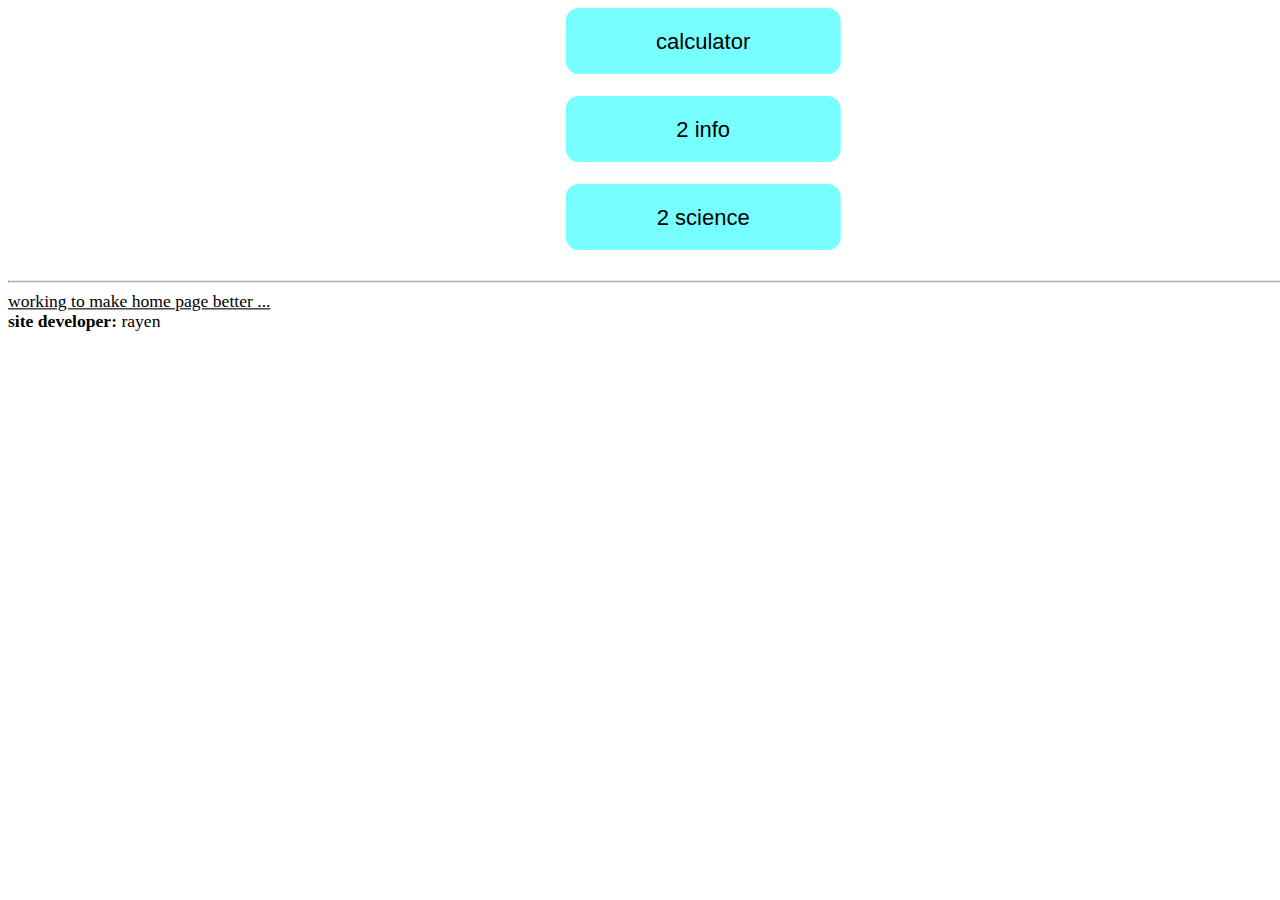
<file: index.html>
<!DOCTYPE html>
<html>
  <head>
    <link rel="stylesheet" href="index.css">
    <meta http-equiv="content-type" content="text/html; charset=utf-8" />
    <title></title>
  </head>
  <body>
    <center><a href="cal.html"><input type="button" id="cal" value="calculator"></a></br>
    <a href="Moy.html"><input type="button" id="moy" value="2 info"></a><br>
    <a href="Moysc.html"><input type="button" id="moy" value="2 science"></a></center>
    <hr>
    <u>working to make home page better ...</u><br>
    <strong>site developer:</strong> rayen
  </body>
</html>
</file>
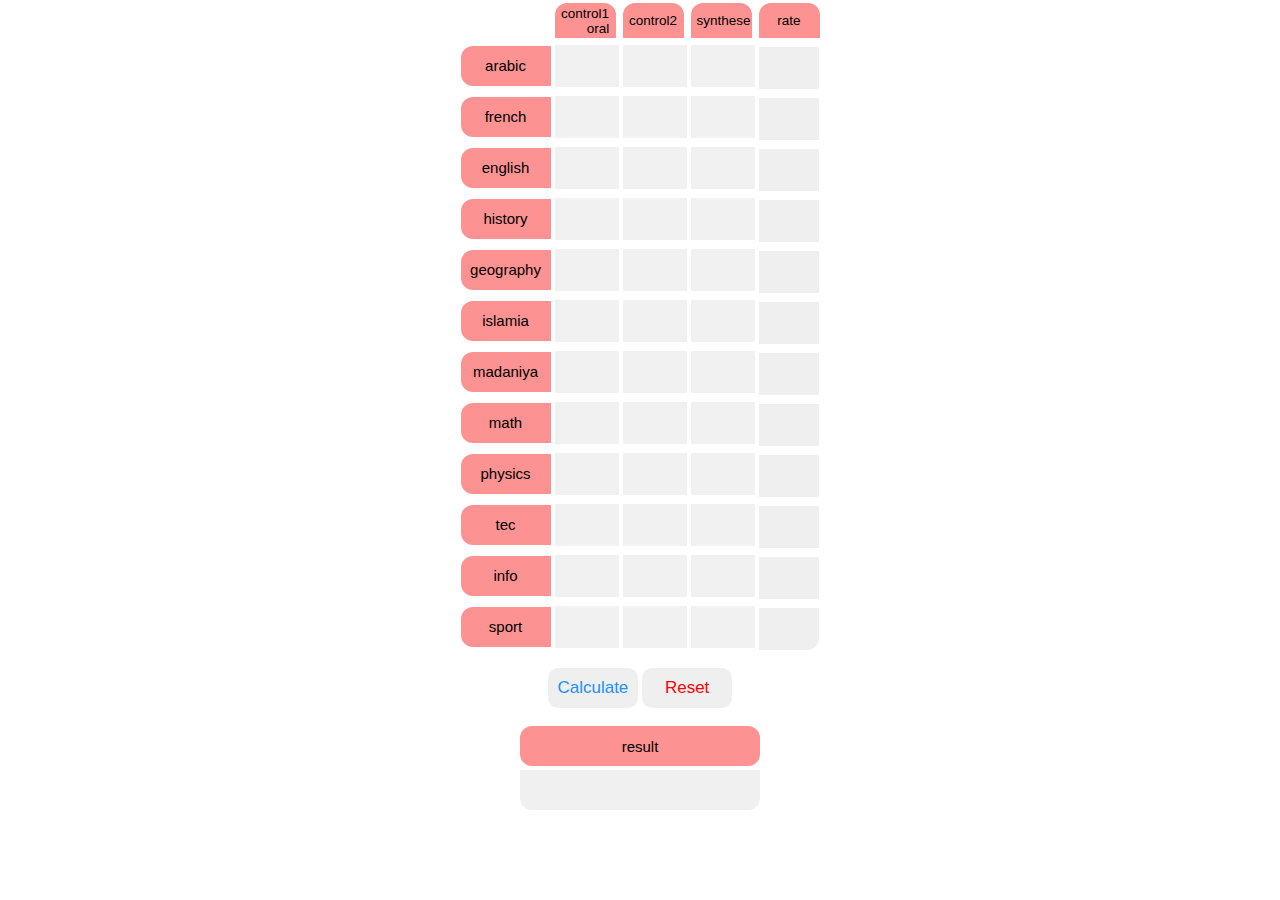
<file: Moy.html>
<!DOCTYPE html>
<html>
  <head>
    <meta http-equiv="content-type" content="text/html; charset=utf-8" />
    <title></title>
    <link rel="stylesheet" href="Moy.css">
    <script src="Moy.js"></script>
  </head>
  <body>
    <center>
    <table class="mt">
      <tr>
        <td></td>
        <td ><input value="control1
       oral   " class="top" type="button" id="top"></td>
        <td><input value="control2" class="top" type="button" id="top"></td>
        <td><input value="synthese" class="top" type="button" id="top"></td>
        <td><input value="rate" class="top" type="button" id="top"></td>
      </tr>
      <tr>
        <td><input value="arabic" class="top2" type="button" id="top2"></td>
        <td><input type="text" id="arc1"></td>
        <td><input  type="text" id="arc2"></td></td>
        <td><input type="text" id="ars"></td></td>
        <td><input class="r" type="button" id="arr"></td></td>
      </tr>
      <tr>
        <td><input value="french" class="top2" type="button" id="top"></td>
        <td><input type="text" id="frc1"></td></td>
        <td><input type="text" id="frc2"></td></td>
        <td><input type="text" id="frs"></td></td>
        <td><input class="r" type="button" id="frr"></td></td>
      </tr>
      <tr>
        <td><input value="english" class="top2" type="button" id="top"></td>
        <td><input type="text" id="enc1"></td></td>
        <td><input type="text" id="enc2"></td></td>
        <td><input type="text" id="ens"></td></td>
        <td><input class="r" type="button" id="enr"></td></td>
      </tr>
      <tr>
        <td><input value="history" class="top2" type="button" id="top"></td>
        <td><input type="text" id="hisc1"></td></td>
        <td><input type="text" id="hisc2"></td></td>
        <td><input type="text" id="hiss"></td></td>
        <td><input class="r" type="button" id="hisr"></td></td>
      </tr>
      <tr>
        <td><input value="geography" class="top2" type="button" id="top"></td>
        <td><input type="text" id="geoc1"></td></td>
        <td><input type="text" id="geoc2"></td></td>
        <td><input type="text" id="geos"></td></td>
        <td><input class="r" type="button" id="geor"></td></td>
      </tr>
      <tr>
        <td><input value="islamia" class="top2" type="button" id="top"></td>
        <td><input type="text" id="isc1"></td></td>
        <td><input type="text" id="isc2"></td></td>
        <td><input type="text" id="iss"></td></td>
        <td><input class="r" type="button" id="isr"></td></td>
      </tr>
      <tr>
        <td><input value="madaniya" class="top2" type="button" id="top"></td>
        <td><input type="text" id="madc1"></td></td>
        <td><input type="text" id="madc2"></td></td>
        <td><input type="text" id="mads"></td></td>
        <td><input class="r" type="button" id="madr"></td></td>
      </tr>
      <tr>
        <td><input value="math" class="top2" type="button" id="top"></td>
        <td><input type="text" id="mtc1"></td></td>
        <td><input type="text" id="mtc2"></td></td>
        <td><input type="text" id="mts"></td></td>
        <td><input class="r" type="button" id="mtr"></td></td>
      </tr>
      <tr>
        <td><input value="physics" class="top2" type="button" id="top"></td>
        <td><input type="text" id="phyc1"></td></td>
        <td><input type="text" id="phyc2"></td></td>
        <td><input type="text" id="phys"></td></td>
        <td><input class="r" type="button" id="phyr"></td></td>
      </tr>
      <tr>
        <td><input value="tec" class="top2" type="button" id="top"></td>
        <td><input type="text" id="tecc1"></td></td>
        <td><input type="text" id="tecc2"></td></td>
        <td><input type="text" id="tecs"></td></td>
        <td><input class="r" type="button" id="tecr"></td></td>
      </tr>
      <tr>
        <td><input value="info" class="top2" type="button" id="top"></td>
        <td><input type="text" id="inc1"></td></td>
        <td><input type="text" id="inc2"></td></td>
        <td><input type="text" id="ins"></td></td>
        <td><input class="r" type="button" id="inr"></td></td>
      </tr>
      <tr>
        <td><input value="sport" class="top2" type="button" id="top"></td>
        <td><input type="text" id="spc1"></td></td>
        <td><input type="text" id="spc2"></td></td>
        <td><input type="text" id="sps"></td></td>
        <td><input style="border-bottom-right-radius:12px;" class="r" type="button" id="spr"></td></td>
      </tr>
    </table>
    <input value="Calculate" type="button" id="cal" onclick="cal()">
    <input type="reset" id="reset" onclick="reset()">
    <center><table class="grt">
      <tr>
        <td><input value="result" class="topr" type="button" id="topr"></td>
      </tr>
      <tr>
        <td><input type="button" id="gr" class="gr"></td>
      </tr>
    </table></center>
    </center>
  </body>
</html>
</file>
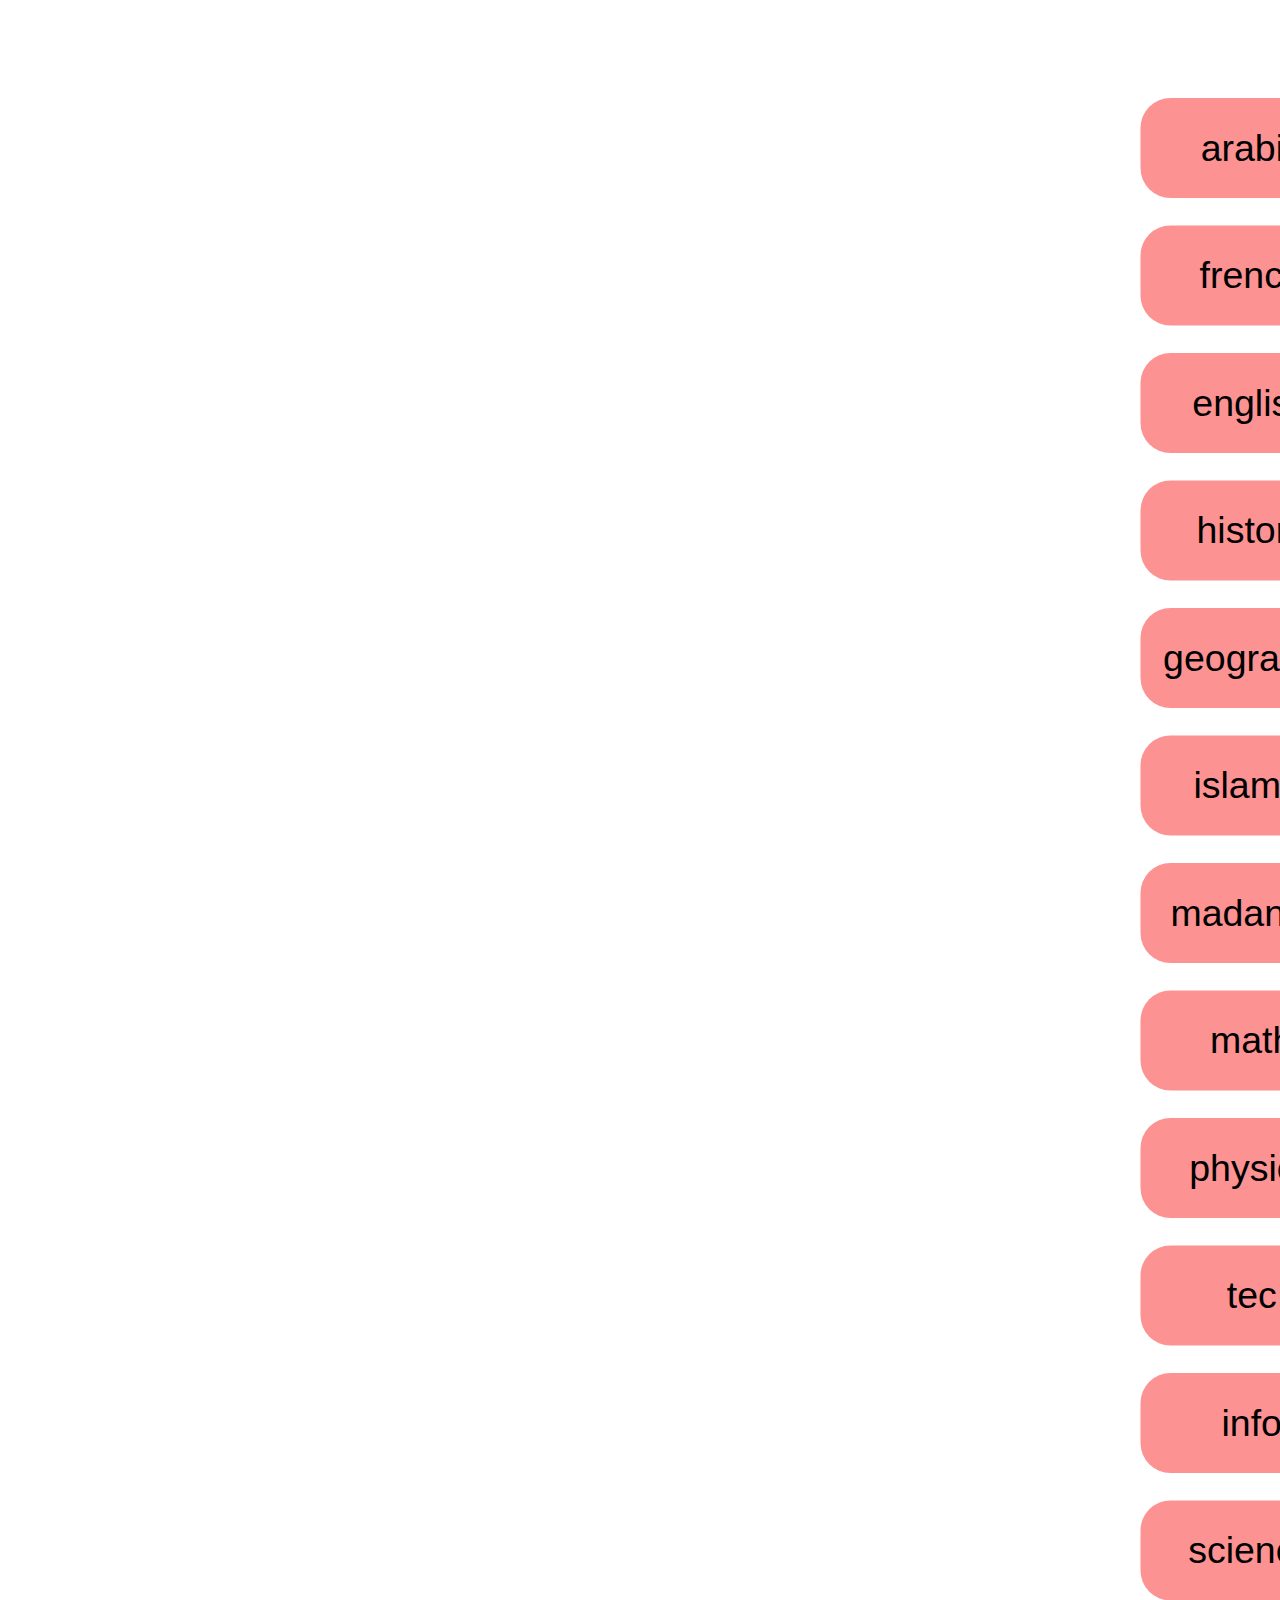
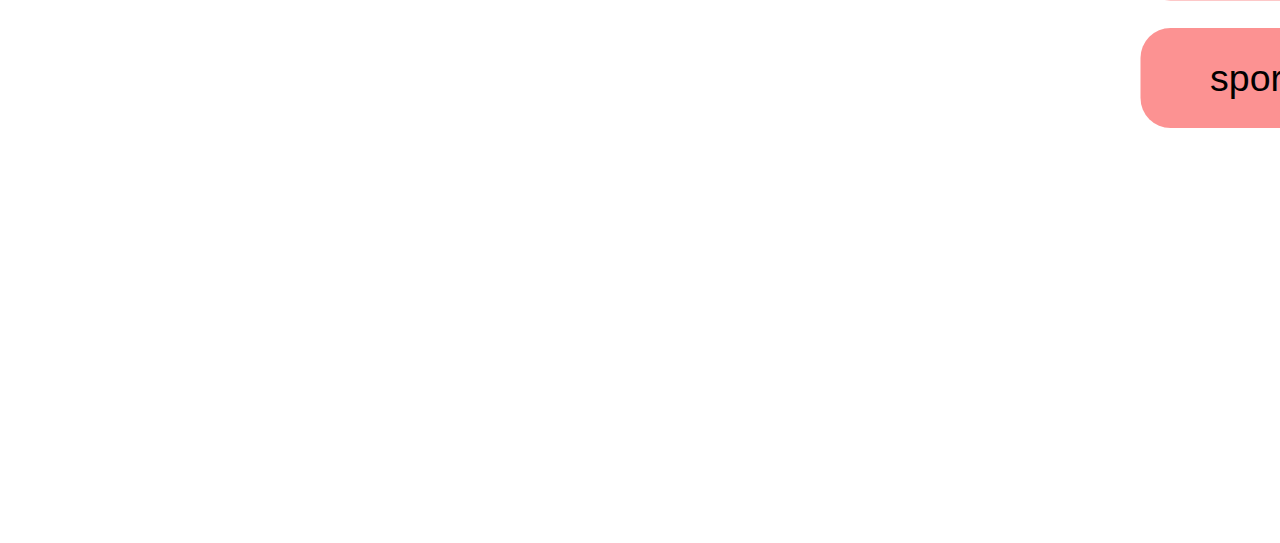
<file: moysc.html>
<!DOCTYPE html>
<html>
  <head>
    <meta http-equiv="content-type" content="text/html; charset=utf-8" />
    <title></title>
    <link rel="stylesheet" href="Moysc.css">
    <script src="Moysc.js"></script>
  </head>
  <body>
<center>
    <table class="mt">
      <tr>
        <td></td>
        <td ><input value="control1" class="top" type="button" id="top"></td>
        <td><input value="control2" class="top" type="button" id="top"></td>
        <td><input value="synthese" class="top" type="button" id="top"></td>
        <td><input value="rate" class="top" type="button" id="top"></td>
      </tr>
      <tr>
        <td><input value="arabic" class="top2" type="button" id="top2"></td>
        <td><input type="text" id="arc1"></td>
        <td><input  type="text" id="arc2"></td></td>
        <td><input type="text" id="ars"></td></td>
        <td><input class="r" type="button" id="arr"></td></td>
      </tr>
      <tr>
        <td><input value="french" class="top2" type="button" id="top"></td>
        <td><input type="text" id="frc1"></td></td>
        <td><input type="text" id="frc2"></td></td>
        <td><input type="text" id="frs"></td></td>
        <td><input class="r" type="button" id="frr"></td></td>
      </tr>
      <tr>
        <td><input value="english" class="top2" type="button" id="top"></td>
        <td><input type="text" id="enc1"></td></td>
        <td><input type="text" id="enc2"></td></td>
        <td><input type="text" id="ens"></td></td>
        <td><input class="r" type="button" id="enr"></td></td>
      </tr>
      <tr>
        <td><input value="history" class="top2" type="button" id="top"></td>
        <td><input type="text" id="hisc1"></td></td>
        <td><input type="text" id="hisc2"></td></td>
        <td><input type="text" id="hiss"></td></td>
        <td><input class="r" type="button" id="hisr"></td></td>
      </tr>
      <tr>
        <td><input value="geography" class="top2" type="button" id="top"></td>
        <td><input type="text" id="geoc1"></td></td>
        <td><input type="text" id="geoc2"></td></td>
        <td><input type="text" id="geos"></td></td>
        <td><input class="r" type="button" id="geor"></td></td>
      </tr>
      <tr>
        <td><input value="islamia" class="top2" type="button" id="top"></td>
        <td><input type="text" id="isc1"></td></td>
        <td><input type="text" id="isc2"></td></td>
        <td><input type="text" id="iss"></td></td>
        <td><input class="r" type="button" id="isr"></td></td>
      </tr>
      <tr>
        <td><input value="madaniya" class="top2" type="button" id="top"></td>
        <td><input type="text" id="madc1"></td></td>
        <td><input type="text" id="madc2"></td></td>
        <td><input type="text" id="mads"></td></td>
        <td><input class="r" type="button" id="madr"></td></td>
      </tr>
      <tr>
        <td><input value="math" class="top2" type="button" id="top"></td>
        <td><input type="text" id="mtc1"></td></td>
        <td><input type="text" id="mtc2"></td></td>
        <td><input type="text" id="mts"></td></td>
        <td><input class="r" type="button" id="mtr"></td></td>
      </tr>
      <tr>
        <td><input value="physics" class="top2" type="button" id="top"></td>
        <td><input type="text" id="phyc1"></td></td>
        <td><input type="text" id="phyc2"></td></td>
        <td><input type="text" id="phys"></td></td>
        <td><input class="r" type="button" id="phyr"></td></td>
      </tr>
      <tr>
        <td><input value="tec" class="top2" type="button" id="top"></td>
        <td><input type="text" id="tecc1"></td></td>
        <td><input type="text" id="tecc2"></td></td>
        <td><input type="text" id="tecs"></td></td>
        <td><input class="r" type="button" id="tecr"></td></td>
      </tr>
      <tr>
        <td><input value="info" class="top2" type="button" id="top"></td>
        <td><input type="text" id="inc1"></td></td>
        <td><input type="text" id="inc2"></td></td>
        <td><input type="text" id="ins"></td></td>
        <td><input class="r" type="button" id="inr"></td></td>
      </tr>
      <tr>
        <td><input value="science" class="top2" type="button" id="top"></td>
        <td><input type="text" id="scc1"></td></td>
        <td><input type="text" id="scc2"></td></td>
        <td><input type="text" id="scs"></td></td>
        <td><input class="r" type="button" id="scr"></td></td>
      </tr>
      <tr>
        <td><input value="sport" class="top2" type="button" id="top"></td>
        <td><input type="text" id="spc1"></td></td>
        <td><input type="text" id="spc2"></td></td>
        <td><input type="text" id="sps"></td></td>
        <td><input style="border-bottom-right-radius:12px;" class="r" type="button" id="spr"></td></td>
      </tr>
    </table>
    <input value="Calculate" type="button" id="cal" onclick="cal()">
    <input type="reset" id="reset" onclick="reset()">
    <center><table class="grt">
      <tr>
        <td><input value="result" class="topr" type="button" id="topr"></td>
      </tr>
      <tr>
        <td><input type="button" id="gr" class="gr"></td>
      </tr>
    </table></center>
    </center>
  </body>
</html>
</file>
<file: index.css>
input[type="button"]{
  border: None;
  width: 250px;
  height: 60px;
  margin-bottom: 20px;
  font-size: 20px;
  border-radius: 12px;
  background-color: rgba(29,253,255,0.602);
}
body {
   transform: scale(1.1);
   transform-origin: 0 0;
}
</file>
<file: Moy.css>
input[type="text"]{
  width: 60px;
  height:40px ;
  border: None;
  font-size: 20px;
  text-align: center;
  background-color:rgb(241,241,241);
}
body{
  text-align: center;
  font-size: 17px;
  max-width: 768px;
  max-height: 1024px;
  margin: auto;
  display: block;
}
td{
  border-color: black;
}
tr{
  border: None;
}
input[class="r"]{
  width: 60px;
  height:42px;
  border: None;
  text-align: center;
  font-size: 20px;
  background-color: rgb(239,239,239);
  margin-top: 5px;
}
input[class="gr"]{
  width: 240px;
  height:40px ;
  border: None;
  background-color: rgb(240,240,240);
  text-align: center;
  font-size: 20px;
  border-bottom-left-radius: 12px;
  border-bottom-right-radius: 12px;
  
}
table[class="grt"]{
  margin-top:15px ;
}
table[class="mt"]{
  margin-bottom:15px ;
}
input[id="reset"]{
  width: 90px;
  height:40px ;
  font-size: 17px;
  color: red;
  border: None;
  border-radius: 10px;
}
input[id="cal"]{
  width: 90px;
  height:40px ;
  font-size: 17px;
  color: #1E90FF;
  border: None;
  border-radius: 10px;
}
input[class="top"]{
  width: 61px;
  height:35px ;
  border: None;
  font-size: 13.5px;
  text-align: center;
  background-color:rgba(249,49,49,0.53);
  border-top-right-radius: 12px;
  border-top-left-radius: 12px;
}
input[class="top2"]{
  width: 90px;
  height:40px ;
  border: None;
  font-size: 15px;
  text-align: center;
  background-color:rgba(249,49,49,0.53);
  border-top-left-radius: 12px;
  border-bottom-left-radius: 12px;
  
}
input[class="topr"]{
  width: 240px;
  height:40px ;
  border: None;
  font-size: 15px;
  text-align: center;
  background-color:rgba(249,49,49,0.53);
  border-radius: 12px;
}
</file>
<file: Moysc.css>
input[type="text"]{
  width: 60px;
  height:40px ;
  border: None;
  font-size: 20px;
  text-align: center;
  background-color:rgb(241,241,241);
}
body{
  text-align: center;
  font-size: 17px;
  transform: scale(2.5);
  transform-origin: 0 0;
}
td{
  border-color: black;
}
tr{
  border: None;
}
input[class="r"]{
  width: 60px;
  height:42px;
  border: None;
  text-align: center;
  font-size: 20px;
  background-color: rgb(239,239,239);
  margin-top: 5px;
}
input[class="gr"]{
  width: 240px;
  height:40px ;
  border: None;
  background-color: rgb(240,240,240);
  text-align: center;
  font-size: 20px;
  border-bottom-left-radius: 12px;
  border-bottom-right-radius: 12px;
  
}
table[class="grt"]{
  margin-top:15px ;
}
table[class="mt"]{
  margin-bottom:15px ;
}
input[id="reset"]{
  width: 90px;
  height:40px ;
  font-size: 17px;
  color: red;
  border: None;
  border-radius: 10px;
}
input[id="cal"]{
  width: 90px;
  height:40px ;
  font-size: 17px;
  color: #1E90FF;
  border: None;
  border-radius: 10px;
}
input[class="top"]{
  width: 61px;
  height:25px ;
  border: None;
  font-size: 13.5px;
  text-align: center;
  background-color:rgba(249,49,49,0.53);
  border-top-right-radius: 12px;
  border-top-left-radius: 12px;
}
input[class="top2"]{
  width: 90px;
  height:40px ;
  border: None;
  font-size: 15px;
  text-align: center;
  background-color:rgba(249,49,49,0.53);
  border-top-left-radius: 12px;
  border-bottom-left-radius: 12px;
  
}
input[class="topr"]{
  width: 240px;
  height:40px ;
  border: None;
  font-size: 15px;
  text-align: center;
  background-color:rgba(249,49,49,0.53);
  border-radius: 12px;
}
</file>
